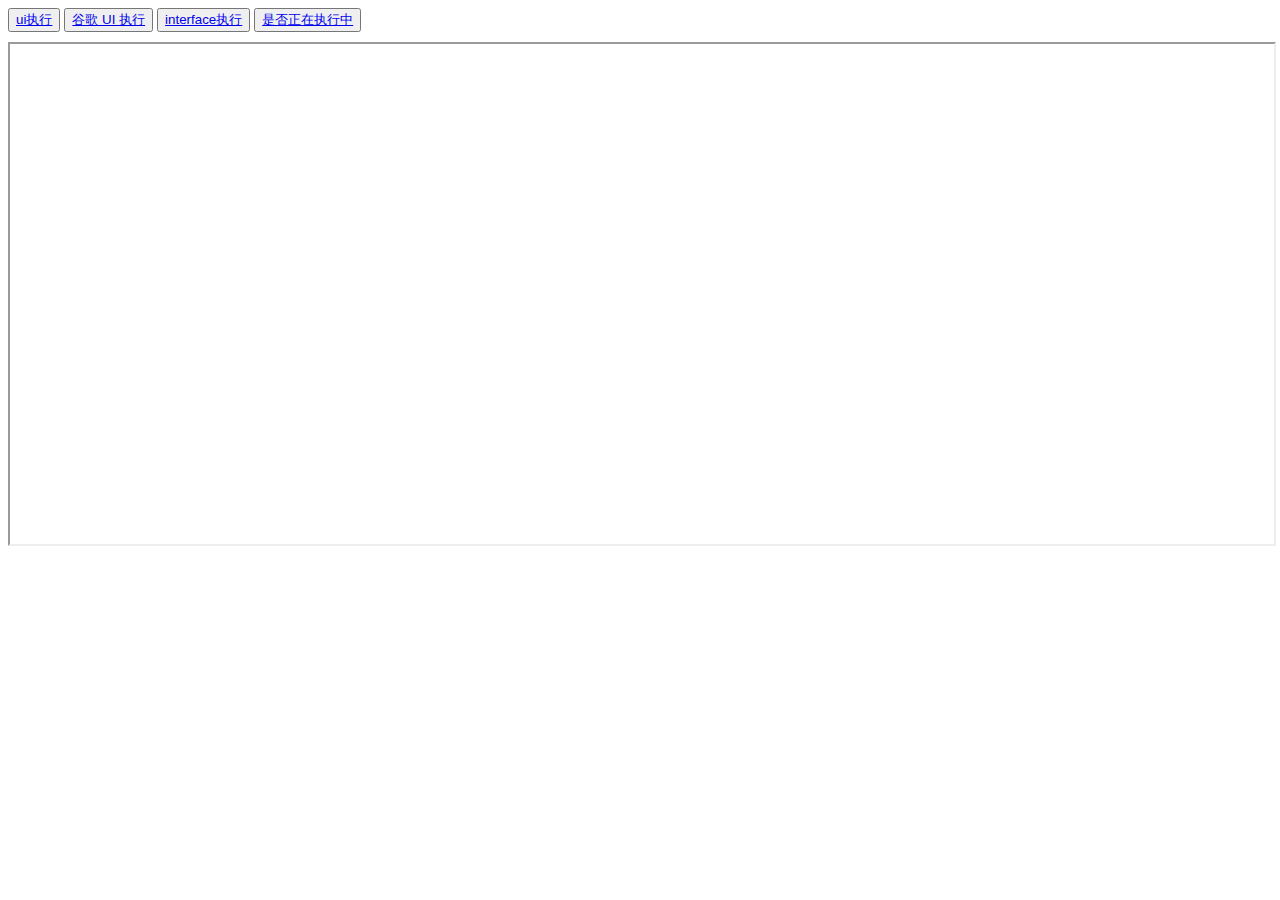
<file: automation-core/src/main/resources/templates/index.html>
<!DOCTYPE html>
<html xmlns:th="http://www.thymeleaf.org">
<head>
    <meta charset="UTF-8">
    <title th:text="${title}">automation</title>
</head>
<body>
<div>
    <div class="button-group" style="margin-bottom:10px">
    <button class="button-firefox-ui">
        <a href="/ui_automation/start?browser=&db=mysql&tenant=t01&isSaas=false">ui执行</a>
    </button>
    <button class="button-chrome-ui">
        <a href="/ui_automation/start?browser=chrome&db=mysql&tenant=t01&isSaas=false">谷歌 UI 执行</a>
    </button>
    <button class="button-api">
        <a href="/interface_automation/start?db=mysql&tenant=t01&isSaas=false">interface执行</a>
    </button>
    <button class="button-status">
        <a href="/report/check">是否正在执行中</a>
    </button>
    </br>
</div>
    <iframe class="iframeId" src="http://" style="width:100%;height:500px">

    </iframe>
</div>
</body>
</html>
</file>
